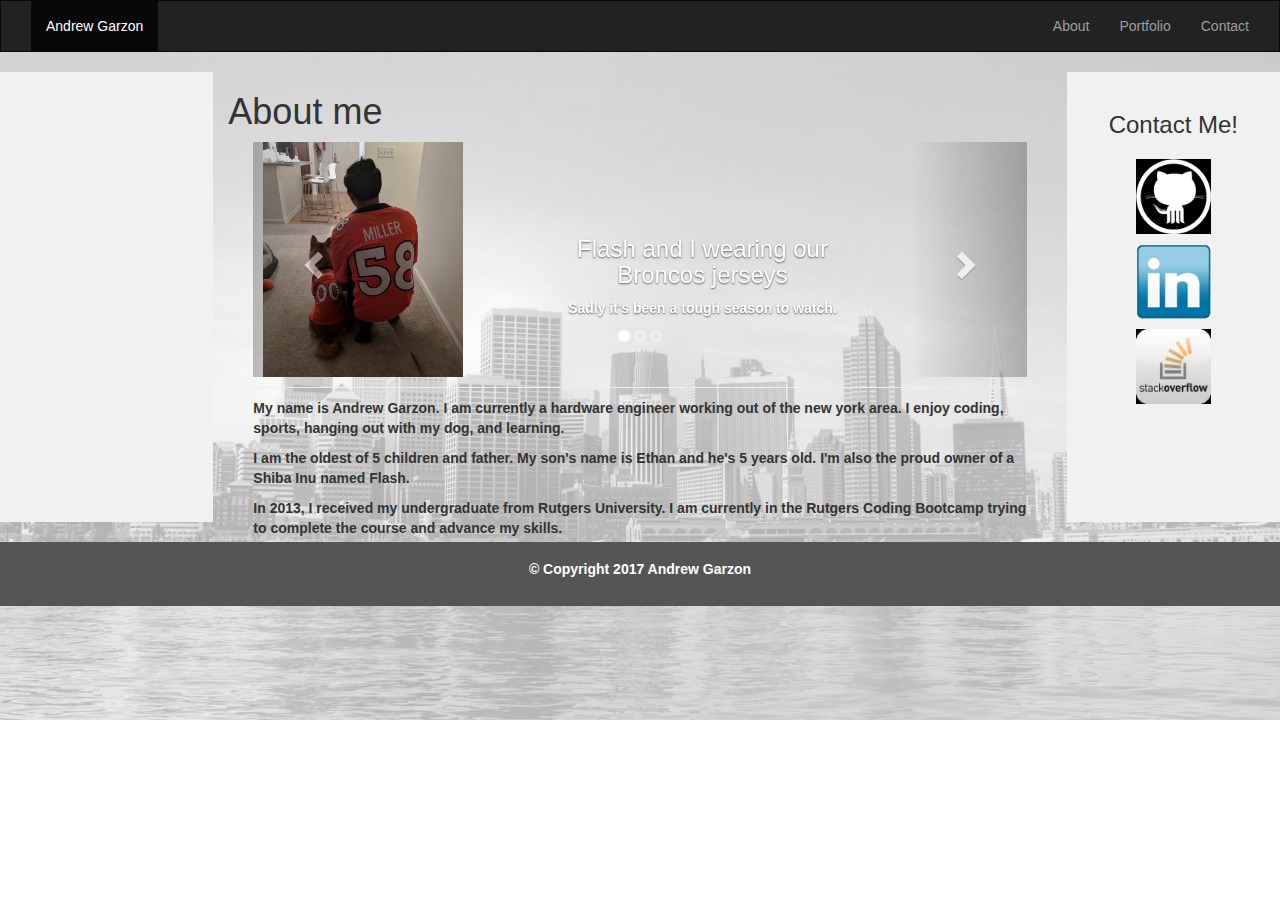
<file: index.html>
<!DOCTYPE html>
<html lang="en-us">
<head>
  <title>Andrew Garzon's Bio</title>
  <meta charset="utf-8">
  <meta name="viewport" content="width=device-width, initial-scale=1">
  <link rel="stylesheet" href="https://maxcdn.bootstrapcdn.com/bootstrap/3.3.7/css/bootstrap.min.css">
  <link rel="stylesheet" href="assets/css/style.css">
  <script src="https://ajax.googleapis.com/ajax/libs/jquery/3.2.1/jquery.min.js"></script>
  <script src="https://maxcdn.bootstrapcdn.com/bootstrap/3.3.7/js/bootstrap.min.js"></script>
</head>
<body>
	<nav class="navbar navbar-inverse">
  		<div class="container-fluid">
	 		<div class="navbar-header">
				<button type="button" class="navbar-toggle" data-toggle="collapse" data-target="#myNavbar">
				<span class="icon-bar"></span>
				<span class="icon-bar"></span>
				<span class="icon-bar"></span>
				</button>
	 		</div>
			<div class="collapse navbar-collapse" id="myNavbar">
				<ul class="nav navbar-nav navbar-right">
		  		<li><a href="#">About</a></li>
		  		<li><a href="portfolio.html" target="_blank">Portfolio</a></li>
		  		<li><a href="contact.html" target="_blank">Contact</a></li>
				</ul>
				<ul class="nav navbar-nav">
		  		<li class="active"><a href="#">Andrew Garzon</a></li>
				</ul>
	 		</div>
  		</div>
	</nav>
	<div class="container-fluid text-center">    
  		<div class="row content">
  			<div class="col-md-2 sidenav"></div>
			<div class="col-md-8 text-left"> 
				<h1>About me</h1>
				<div class="clearfix">
					<div id="myCarousel" class="carousel slide" data-ride="carousel">
				    	<ol class="carousel-indicators">
					      <li data-target="#myCarousel" data-slide-to="0" class="active"></li>
					      <li data-target="#myCarousel" data-slide-to="1"></li>
					      <li data-target="#myCarousel" data-slide-to="2"></li>
				   	 </ol>
				   <div class="carousel-inner" role="listbox">
				     	 <div class="item active">
				      	 <img class= "c-img" src="assets/images/Flash_&_I.png" alt="Image">
					       	 <div class="carousel-caption">
						          <h3>Flash and I wearing our Broncos jerseys</h3>
						          <p>Sadly it's been a tough season to watch.</p>
					        	</div>      
				     	 	</div>
				      <div class="item">
				        	<img class="c-img" src="assets/images/Jenn_&_flash.jpg" alt="Image">
				        	<div class="carousel-caption">
				          <h3>My girlfriend, Jenn and Flash again</h3>
				          <p>This was Flash's first road trip to Boston.</p>
				        	</div>     
				      </div>
				      <div class="item">
				        	<img class="c-img" src="assets/images/ethan.png" alt="Image">
				        	<div class="carousel-caption">
				          <h3>Ethan at my company party</h3>
				          <p>The picture was his idea... so was the pose.</p>
				        	</div>     
				      </div>
				   </div>
				    	<a class="left carousel-control" href="#myCarousel" role="button" data-slide="prev">
				      <span class="glyphicon glyphicon-chevron-left" aria-hidden="true"></span>
				      <span class="sr-only">Previous</span>
				    	</a>
				   	<a class="right carousel-control" href="#myCarousel" role="button" data-slide="next">
				      <span class="glyphicon glyphicon-chevron-right" aria-hidden="true"></span>
				      <span class="sr-only">Next</span>
				    	</a>
					</div>
					<hr>
					<p>
					My name is Andrew Garzon. I am currently a hardware engineer working out of the new york area. I enjoy coding, sports, hanging out with my dog, and learning. 
					</p>
					<p>
					I am the oldest of 5 children and father. My son's name is Ethan and he's 5 years old. I'm also the proud owner of a Shiba Inu named Flash.
					</p>
					<p>	 
					In 2013, I received my undergraduate from Rutgers University. I am currently in the Rutgers Coding Bootcamp trying to complete the course and advance my skills.
					</p>
				</div>
			</div>
			<div class="col-md-2 sidenav">
				<h3>Contact Me!</h3>
				<hr>
				<p><a href="http://github.com" target="_blank"><img class="cm-img" src="assets/images/github.png"></a></p>
				<p><a href="http://linkedin.com" target="_blank"><img class="cm-img" src="assets/images/linkedin.png"></a></p>
				<p><a href="http://stackoverflow.com" target="_blank"><img class="cm-img" src="assets/images/stackoverflow.png"></a></p>
			</div>
	  	</div>
	</div>

	<footer class="container-fluid text-center">
	  <p>&copy Copyright 2017 Andrew Garzon</p>
	</footer>
</body>
</html>
</file>
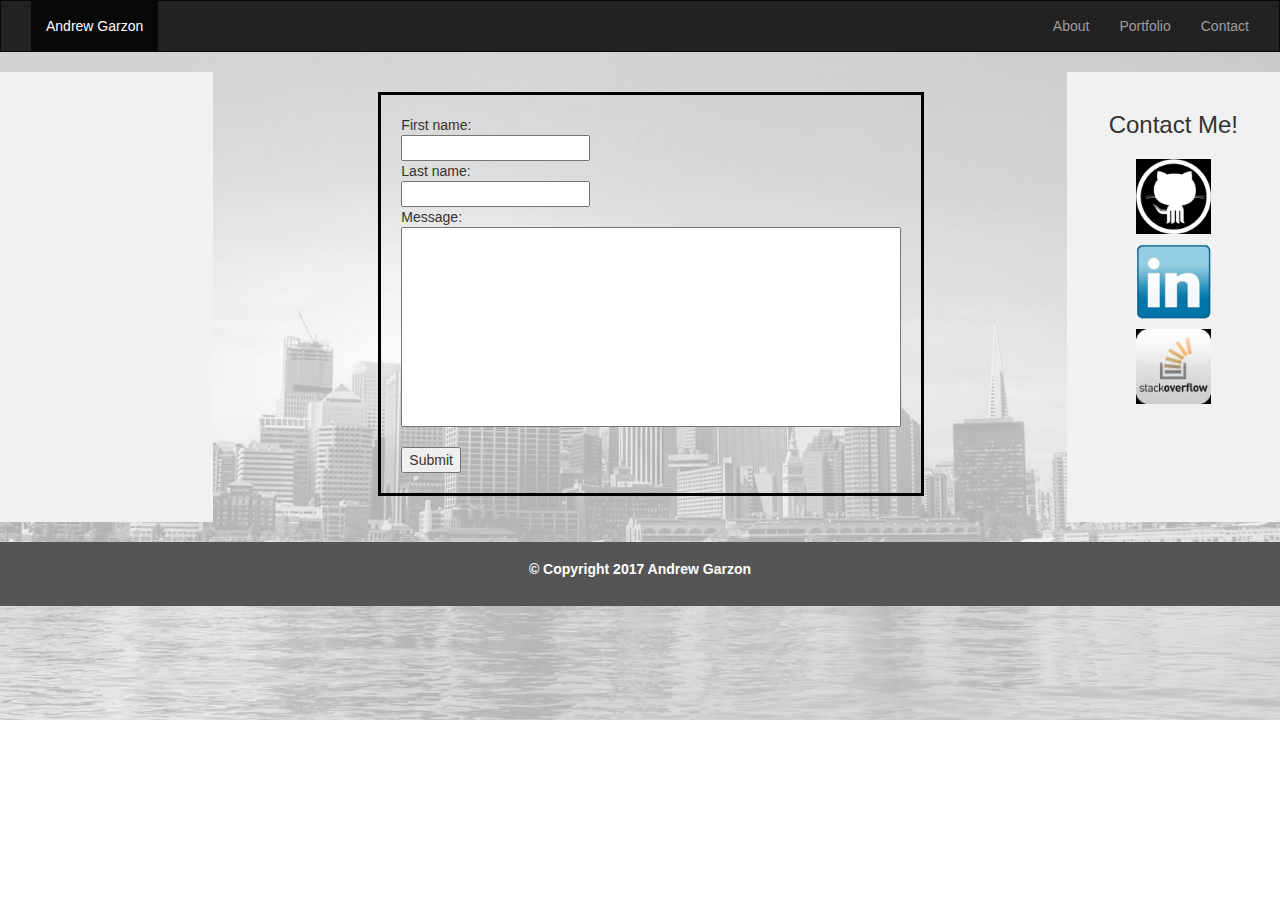
<file: contact.html>
<!DOCTYPE html>
<html lang="en-us">
<head>
	<title>Andrew Garzon's Bio</title>
	<meta charset="utf-8">
	<meta name="viewport" content="width=device-width, initial-scale=1">
	<link rel="stylesheet" href="https://maxcdn.bootstrapcdn.com/bootstrap/3.3.7/css/bootstrap.min.css">
	<link rel="stylesheet" href="assets/css/style.css">
	<link rel="stylesheet" href="assets/css/style2.css">
	<script src="https://ajax.googleapis.com/ajax/libs/jquery/3.2.1/jquery.min.js"></script>
	<script src="https://maxcdn.bootstrapcdn.com/bootstrap/3.3.7/js/bootstrap.min.js"></script>
</head>
<body>
	<nav class="navbar navbar-inverse">
  		<div class="container-fluid">
	 		<div class="navbar-header">
				<button type="button" class="navbar-toggle" data-toggle="collapse" data-target="#myNavbar">
				<span class="icon-bar"></span>
				<span class="icon-bar"></span>
				<span class="icon-bar"></span>
				</button>
	 		</div>
			<div class="collapse navbar-collapse" id="myNavbar">
				<ul class="nav navbar-nav navbar-right">
		  		<li><a href="index.html" target="_blank">About</a></li>
		  		<li><a href="portfolio.html" target="_blank">Portfolio</a></li>
		  		<li><a href="#">Contact</a></li>
				</ul>
				<ul class="nav navbar-nav">
		  		<li class="active"><a href="#">Andrew Garzon</a></li>
				</ul>
	 		</div>
  		</div>
	</nav>
  
	<div class="container-fluid text-center">    
  		<div class="row content">
  			<div class="col-md-2 sidenav"></div>
			<div class="col-md-8 text-left"> 
				<div class="form">
					<form>
				  		First name:<br>
				  		<input class="first" type="text"><br>
				  		Last name:<br>
				  		<input class="last" type="text"><br>
						Message:<br>
				  		<input class="message" type="text"><br>
				  		<br>
				  		<input type="submit" value="Submit"><br>
					</form>
				</div>
			</div>
			<div class="col-md-2 sidenav">
				<h3>Contact Me!</h3>
				<hr>
				<p><a href="http://github.com" target="_blank"><img class="cm-img" src="assets/images/github.png"></a></p>
				<p><a href="http://linkedin.com" target="_blank"><img class="cm-img" src="assets/images/linkedin.png"></a></p>
				<p><a href="http://stackoverflow.com" target="_blank"><img class="cm-img" src="assets/images/stackoverflow.png"></a></p>
			</div>
	  	</div>
	</div>

	<footer class="container-fluid text-center">
	  	<p>&copy Copyright 2017 Andrew Garzon</p>
	</footer>
</body>
</html>
</file>
<file: assets/css/style.css>
.navbar {
	margin-bottom: 0;
	border-radius: 0;
}

.row.content {height: 450px}

.sidenav {
	padding-top: 20px;
	background-color: #f1f1f1;
	height: 105%;
}

.clearfix {
	overflow: auto;
	padding-top: 0px;
	margin-left: 25px;
	margin-right: 25px;
}

.carousel-inner {
	height: 235px;
}

.carousel-caption {
	margin-left: 125px;
	margin-bottom: 30px;
}

.col-md-8, .col-md-2 {
	margin-top: 20px;
	margin-bottom: 20px;
	height: 100%;
}

body {
	background-image: url("../images/image5.png");
	background-repeat: no-repeat;
	background-size: 100%;
}

img.ab-pic {
	float: left;
	width:200px;
	height: auto;
	margin-right: 25px;
}

img.cm-img {
	width: 75px;
	height: auto;
}

img.c-img {
	width: 200px;
	height: auto;
	margin-left: 10px;
}

p {
	font-weight: bold;
}

hr {
	margin-top: 10px;
	margin-bottom: 10px;
	background-color: black;
}

footer {
	background-color: #555;
	color: white;
	padding: 17px;
}

@media screen and (max-width: 991px) {
.sidenav {
	height: auto;
	padding: 15px;
}
.row.content {height:auto;} 
}
</file>
<file: assets/css/style2.css>
form {
	padding-top: 10px;
	float: middle;
	position: absolute;
	border-style: solid;
	border-color: black;
	border-width: 3px;
	padding: 20px;
	margin-top: 20px;
}

.form {
	position: absolute;
	width: 650px;
	padding-left: 150px;
}

.message {
	width: 500px;
	height: 200px;
}
</file>
